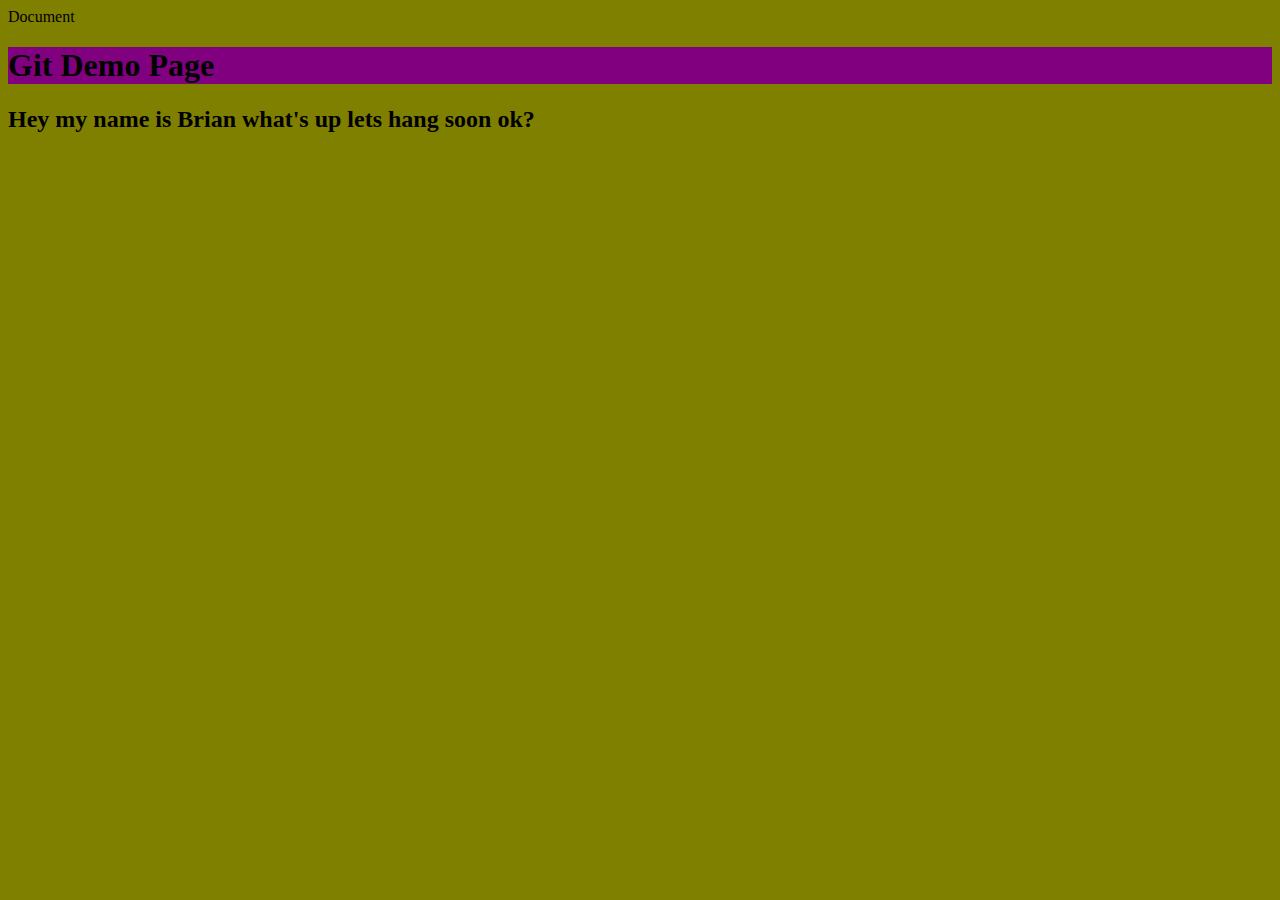
<file: index.html>
<!DOCTYPE html>
<html lang="en">
<head>
    <meta charset="UTF-8">
    <meta http-equiv="X-UA-Compatible" content="IE=edge">
    <meta name="viewport" content="width=device-width, initial-scale=1.0">
    <link rel='stylesheet' href="styles.css" type="text/css"
    <title>Document</title>
</head>
<body>
    <h1>Git Demo Page</h1>
    <h2>Hey my name is Brian what's up lets hang soon ok? </h2>
    <script src="app.js"></script>
    
</body>
</html>
</file>
<file: styles.css>
body {
    background-color: olive;


}

h1 {
    background-color: purple;
}
</file>
